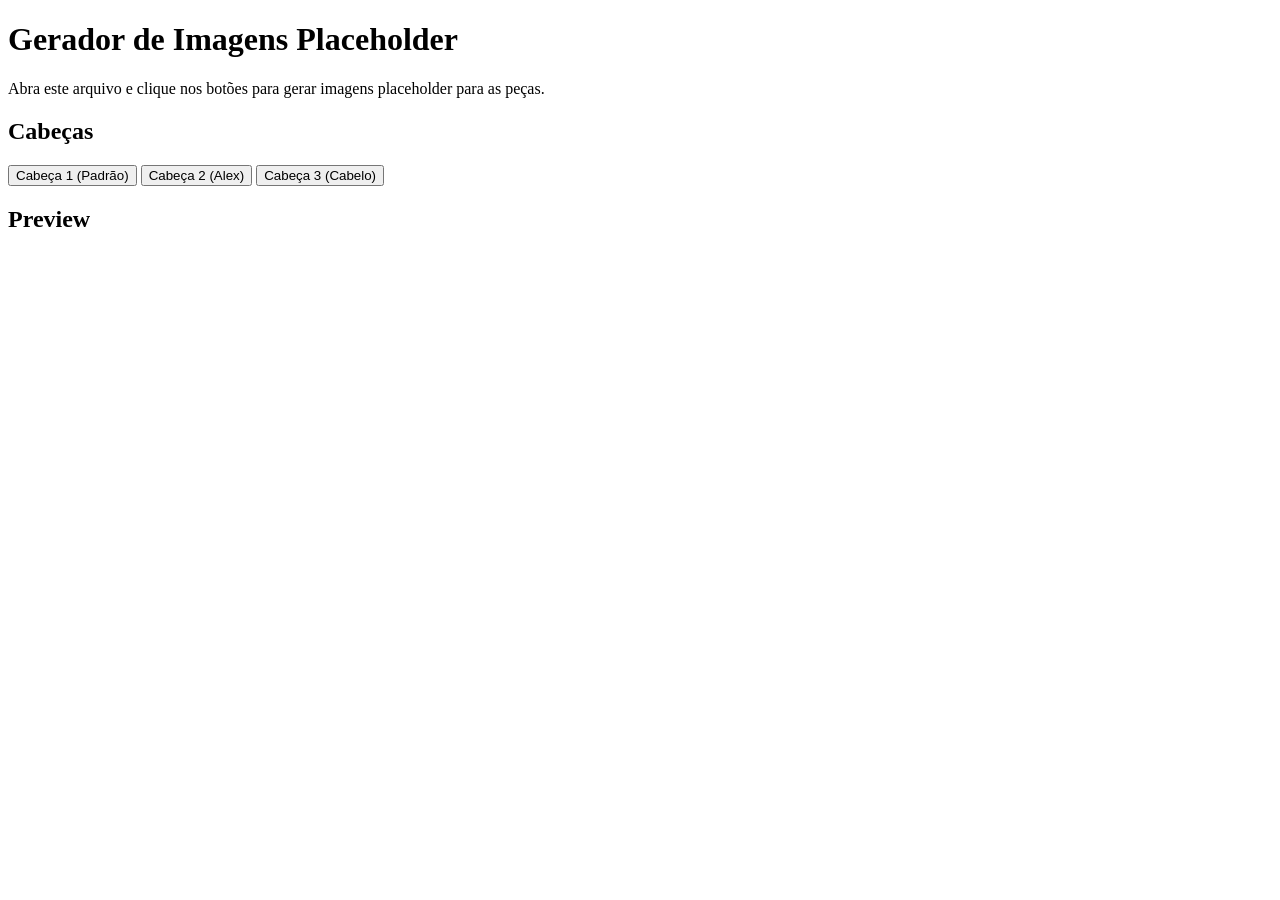
<file: assets/generate-placeholders.html>
<!DOCTYPE html>
<html>
<head>
    <title>Gerador de Placeholders</title>
</head>
<body>
    <h1>Gerador de Imagens Placeholder</h1>
    <p>Abra este arquivo e clique nos botões para gerar imagens placeholder para as peças.</p>
    
    <h2>Cabeças</h2>
    <button onclick="generateHead('head_1', '#c68e5b')">Cabeça 1 (Padrão)</button>
    <button onclick="generateHead('head_2', '#f0a67a')">Cabeça 2 (Alex)</button>
    <button onclick="generateHead('head_3', '#8b4513')">Cabeça 3 (Cabelo)</button>
    
    <h2>Preview</h2>
    <canvas id="preview" width="64" height="64"></canvas>
    
    <script>
        function generateHead(id, color) {
            const canvas = document.getElementById('preview');
            const ctx = canvas.getContext('2d');
            
            // Clear
            ctx.clearRect(0, 0, 64, 64);
            
            // Draw head shape
            ctx.fillStyle = color;
            ctx.fillRect(8, 8, 8, 8); // front
            ctx.fillRect(24, 8, 8, 8); // back
            ctx.fillRect(16, 8, 8, 8); // left
            ctx.fillRect(0, 8, 8, 8); // right
            ctx.fillRect(8, 0, 8, 8); // top
            ctx.fillRect(16, 0, 8, 8); // bottom
            
            // Draw face features
            ctx.fillStyle = '#ffffff';
            ctx.fillRect(10, 10, 2, 2); // left eye
            ctx.fillRect(14, 10, 2, 2); // right eye
            
            ctx.fillStyle = '#1a1a1a';
            ctx.fillRect(11, 10, 1, 1); // left pupil
            ctx.fillRect(15, 10, 1, 1); // right pupil
            
            ctx.fillStyle = '#8b4513';
            ctx.fillRect(11, 13, 3, 1); // mouth
            
            // Download
            const link = document.createElement('a');
            link.download = `${id}.png`;
            link.href = canvas.toDataURL();
            link.click();
        }
    </script>
</body>
</html>
</file>
